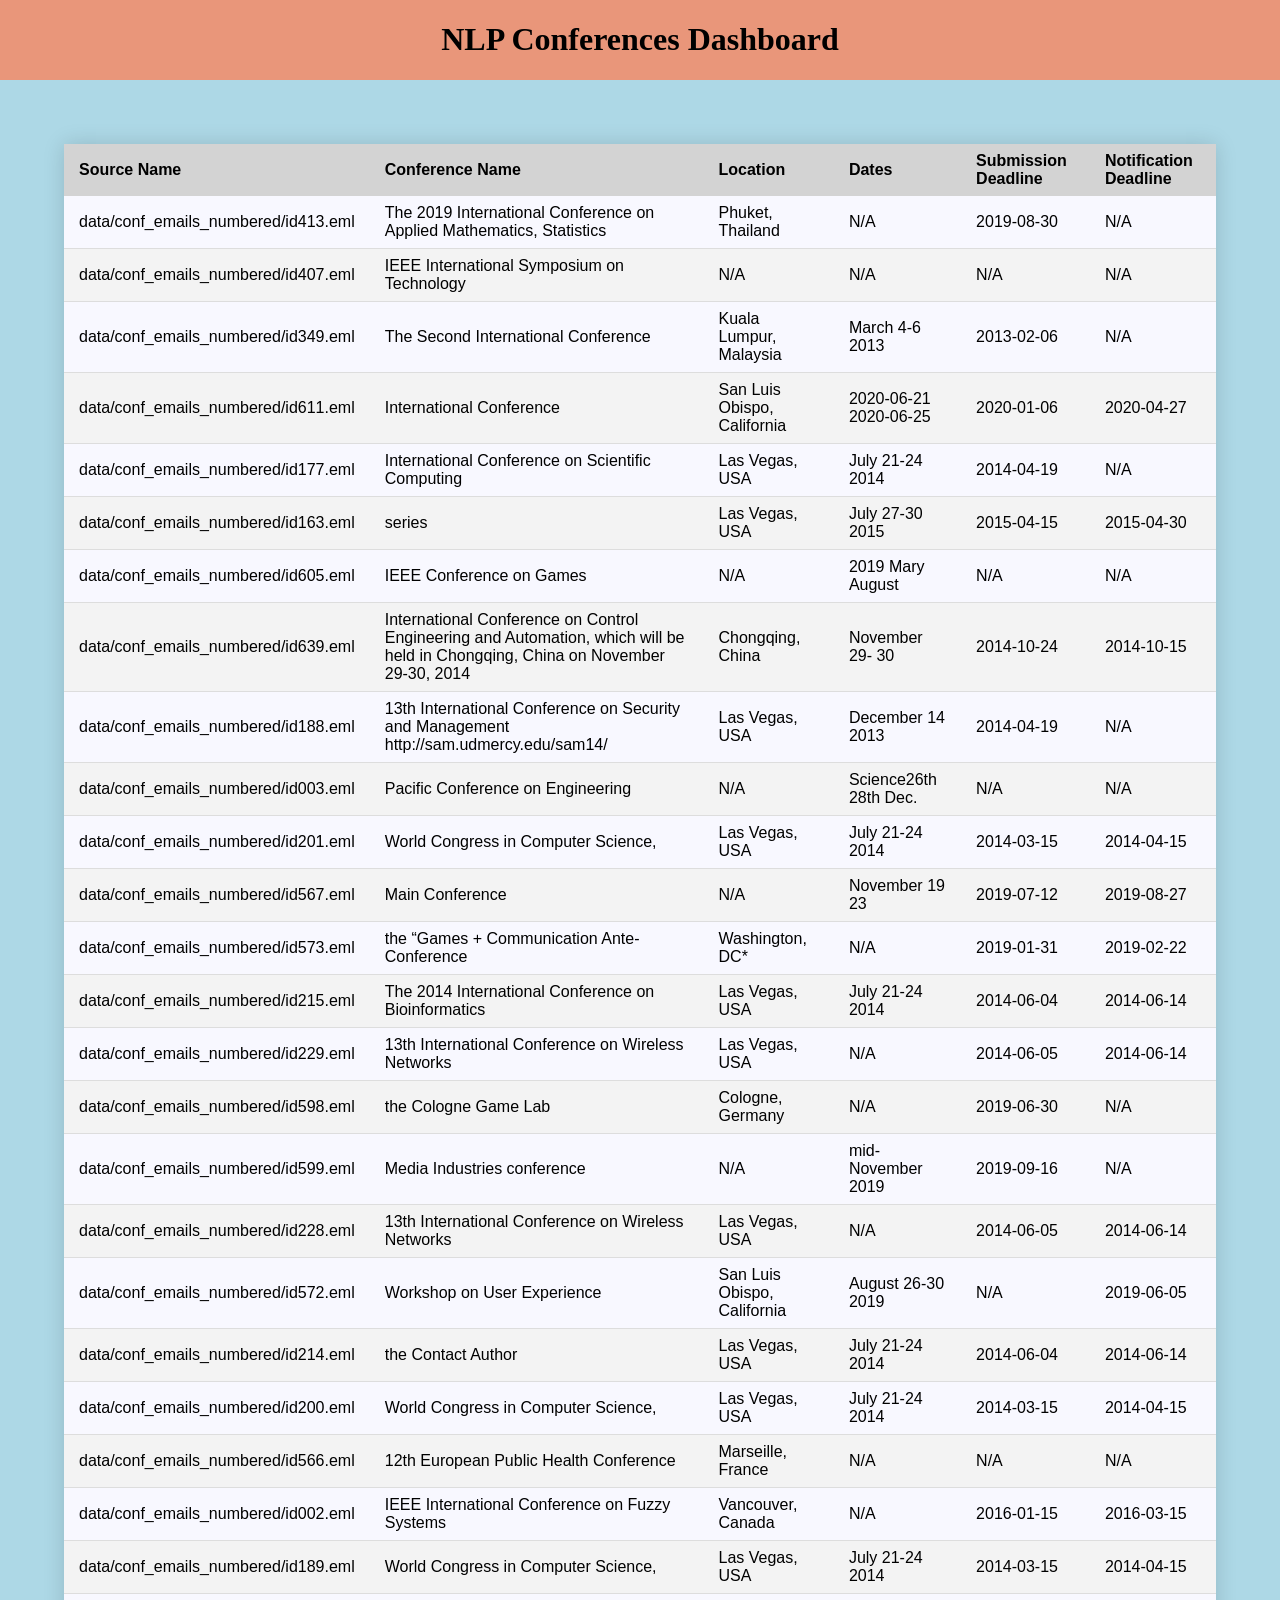
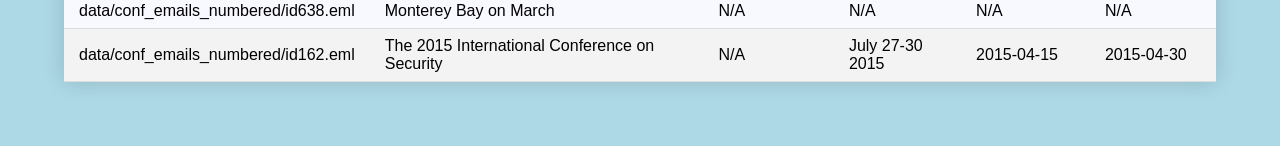
<file: docs/index.html>
<!DOCTYPE html>
<html>
 <head>
  <title>
   NLP Conferences Dashboard
  </title>
  <link href="index.css" rel="stylesheet"/>
 </head>
 <body>
  <div id="banner">
   <h1>
    NLP Conferences Dashboard
   </h1>
  </div>
  <div id="content">
   <table>
    <thead>
     <tr>
      <th>
       Source Name
      </th>
      <th>
       Conference Name
      </th>
      <th>
       Location
      </th>
      <th>
       Dates
      </th>
      <th>
       Submission Deadline
      </th>
      <th>
       Notification Deadline
      </th>
     </tr>
    </thead>
    <tbody>
     <tr>
      <td>
       data/conf_emails_numbered/id413.eml
      </td>
      <td>
       The 2019 International Conference on Applied Mathematics, Statistics
      </td>
      <td>
       Phuket, Thailand
      </td>
      <td>
       N/A
      </td>
      <td>
       2019-08-30
      </td>
      <td>
       N/A
      </td>
     </tr>
     <tr>
      <td>
       data/conf_emails_numbered/id407.eml
      </td>
      <td>
       IEEE International Symposium on
Technology
      </td>
      <td>
       N/A
      </td>
      <td>
       N/A
      </td>
      <td>
       N/A
      </td>
      <td>
       N/A
      </td>
     </tr>
     <tr>
      <td>
       data/conf_emails_numbered/id349.eml
      </td>
      <td>
       The Second International Conference
      </td>
      <td>
       Kuala Lumpur, Malaysia
      </td>
      <td>
       March 4-6 2013
      </td>
      <td>
       2013-02-06
      </td>
      <td>
       N/A
      </td>
     </tr>
     <tr>
      <td>
       data/conf_emails_numbered/id611.eml
      </td>
      <td>
       International Conference
      </td>
      <td>
       San Luis Obispo, California
      </td>
      <td>
       2020-06-21 2020-06-25
      </td>
      <td>
       2020-01-06
      </td>
      <td>
       2020-04-27
      </td>
     </tr>
     <tr>
      <td>
       data/conf_emails_numbered/id177.eml
      </td>
      <td>
       International Conference on Scientific Computing
      </td>
      <td>
       Las Vegas, USA
      </td>
      <td>
       July 21-24 2014
      </td>
      <td>
       2014-04-19
      </td>
      <td>
       N/A
      </td>
     </tr>
     <tr>
      <td>
       data/conf_emails_numbered/id163.eml
      </td>
      <td>
       series
      </td>
      <td>
       Las Vegas, USA
      </td>
      <td>
       July 27-30 2015
      </td>
      <td>
       2015-04-15
      </td>
      <td>
       2015-04-30
      </td>
     </tr>
     <tr>
      <td>
       data/conf_emails_numbered/id605.eml
      </td>
      <td>
       IEEE Conference on Games
      </td>
      <td>
       N/A
      </td>
      <td>
       2019 Mary August
      </td>
      <td>
       N/A
      </td>
      <td>
       N/A
      </td>
     </tr>
     <tr>
      <td>
       data/conf_emails_numbered/id639.eml
      </td>
      <td>
       International Conference on Control Engineering and Automation, which will be held in Chongqing, China on November 29-30, 2014
      </td>
      <td>
       Chongqing, China
      </td>
      <td>
       November 29- 30
      </td>
      <td>
       2014-10-24
      </td>
      <td>
       2014-10-15
      </td>
     </tr>
     <tr>
      <td>
       data/conf_emails_numbered/id188.eml
      </td>
      <td>
       13th International Conference on Security and Management
  http://sam.udmercy.edu/sam14/
      </td>
      <td>
       Las Vegas, USA
      </td>
      <td>
       December 14 2013
      </td>
      <td>
       2014-04-19
      </td>
      <td>
       N/A
      </td>
     </tr>
     <tr>
      <td>
       data/conf_emails_numbered/id003.eml
      </td>
      <td>
       Pacific Conference on Engineering
      </td>
      <td>
       N/A
      </td>
      <td>
       Science26th 28th Dec.
      </td>
      <td>
       N/A
      </td>
      <td>
       N/A
      </td>
     </tr>
     <tr>
      <td>
       data/conf_emails_numbered/id201.eml
      </td>
      <td>
       World Congress in Computer Science,
      </td>
      <td>
       Las Vegas, USA
      </td>
      <td>
       July 21-24 2014
      </td>
      <td>
       2014-03-15
      </td>
      <td>
       2014-04-15
      </td>
     </tr>
     <tr>
      <td>
       data/conf_emails_numbered/id567.eml
      </td>
      <td>
       Main Conference
      </td>
      <td>
       N/A
      </td>
      <td>
       November 19 23
      </td>
      <td>
       2019-07-12
      </td>
      <td>
       2019-08-27
      </td>
     </tr>
     <tr>
      <td>
       data/conf_emails_numbered/id573.eml
      </td>
      <td>
       the “Games + Communication Ante-Conference
      </td>
      <td>
       Washington, DC*
      </td>
      <td>
       N/A
      </td>
      <td>
       2019-01-31
      </td>
      <td>
       2019-02-22
      </td>
     </tr>
     <tr>
      <td>
       data/conf_emails_numbered/id215.eml
      </td>
      <td>
       The 2014 International Conference on Bioinformatics
      </td>
      <td>
       Las Vegas, USA
      </td>
      <td>
       July 21-24 2014
      </td>
      <td>
       2014-06-04
      </td>
      <td>
       2014-06-14
      </td>
     </tr>
     <tr>
      <td>
       data/conf_emails_numbered/id229.eml
      </td>
      <td>
       13th International Conference on Wireless Networks
      </td>
      <td>
       Las Vegas, USA
      </td>
      <td>
       N/A
      </td>
      <td>
       2014-06-05
      </td>
      <td>
       2014-06-14
      </td>
     </tr>
     <tr>
      <td>
       data/conf_emails_numbered/id598.eml
      </td>
      <td>
       the Cologne Game Lab
      </td>
      <td>
       Cologne, Germany
      </td>
      <td>
       N/A
      </td>
      <td>
       2019-06-30
      </td>
      <td>
       N/A
      </td>
     </tr>
     <tr>
      <td>
       data/conf_emails_numbered/id599.eml
      </td>
      <td>
       Media Industries conference
      </td>
      <td>
       N/A
      </td>
      <td>
       mid-November 2019
      </td>
      <td>
       2019-09-16
      </td>
      <td>
       N/A
      </td>
     </tr>
     <tr>
      <td>
       data/conf_emails_numbered/id228.eml
      </td>
      <td>
       13th International Conference on Wireless Networks
      </td>
      <td>
       Las Vegas, USA
      </td>
      <td>
       N/A
      </td>
      <td>
       2014-06-05
      </td>
      <td>
       2014-06-14
      </td>
     </tr>
     <tr>
      <td>
       data/conf_emails_numbered/id572.eml
      </td>
      <td>
       Workshop on User Experience
      </td>
      <td>
       San Luis Obispo, California
      </td>
      <td>
       August 26-30 2019
      </td>
      <td>
       N/A
      </td>
      <td>
       2019-06-05
      </td>
     </tr>
     <tr>
      <td>
       data/conf_emails_numbered/id214.eml
      </td>
      <td>
       the Contact Author
      </td>
      <td>
       Las Vegas, USA
      </td>
      <td>
       July 21-24 2014
      </td>
      <td>
       2014-06-04
      </td>
      <td>
       2014-06-14
      </td>
     </tr>
     <tr>
      <td>
       data/conf_emails_numbered/id200.eml
      </td>
      <td>
       World Congress in Computer Science,
      </td>
      <td>
       Las Vegas, USA
      </td>
      <td>
       July 21-24 2014
      </td>
      <td>
       2014-03-15
      </td>
      <td>
       2014-04-15
      </td>
     </tr>
     <tr>
      <td>
       data/conf_emails_numbered/id566.eml
      </td>
      <td>
       12th European Public Health Conference
      </td>
      <td>
       Marseille, France
      </td>
      <td>
       N/A
      </td>
      <td>
       N/A
      </td>
      <td>
       N/A
      </td>
     </tr>
     <tr>
      <td>
       data/conf_emails_numbered/id002.eml
      </td>
      <td>
       IEEE International Conference on Fuzzy Systems
      </td>
      <td>
       Vancouver, Canada
      </td>
      <td>
       N/A
      </td>
      <td>
       2016-01-15
      </td>
      <td>
       2016-03-15
      </td>
     </tr>
     <tr>
      <td>
       data/conf_emails_numbered/id189.eml
      </td>
      <td>
       World Congress in Computer Science,
      </td>
      <td>
       Las Vegas, USA
      </td>
      <td>
       July 21-24 2014
      </td>
      <td>
       2014-03-15
      </td>
      <td>
       2014-04-15
      </td>
     </tr>
     <tr>
      <td>
       data/conf_emails_numbered/id638.eml
      </td>
      <td>
       Monterey Bay on March
      </td>
      <td>
       N/A
      </td>
      <td>
       N/A
      </td>
      <td>
       N/A
      </td>
      <td>
       N/A
      </td>
     </tr>
     <tr>
      <td>
       data/conf_emails_numbered/id162.eml
      </td>
      <td>
       The 2015 International Conference on Security
      </td>
      <td>
       N/A
      </td>
      <td>
       July 27-30 2015
      </td>
      <td>
       2015-04-15
      </td>
      <td>
       2015-04-30
      </td>
     </tr>
    </tbody>
   </table>
  </div>
 </body>
</html>
</file>
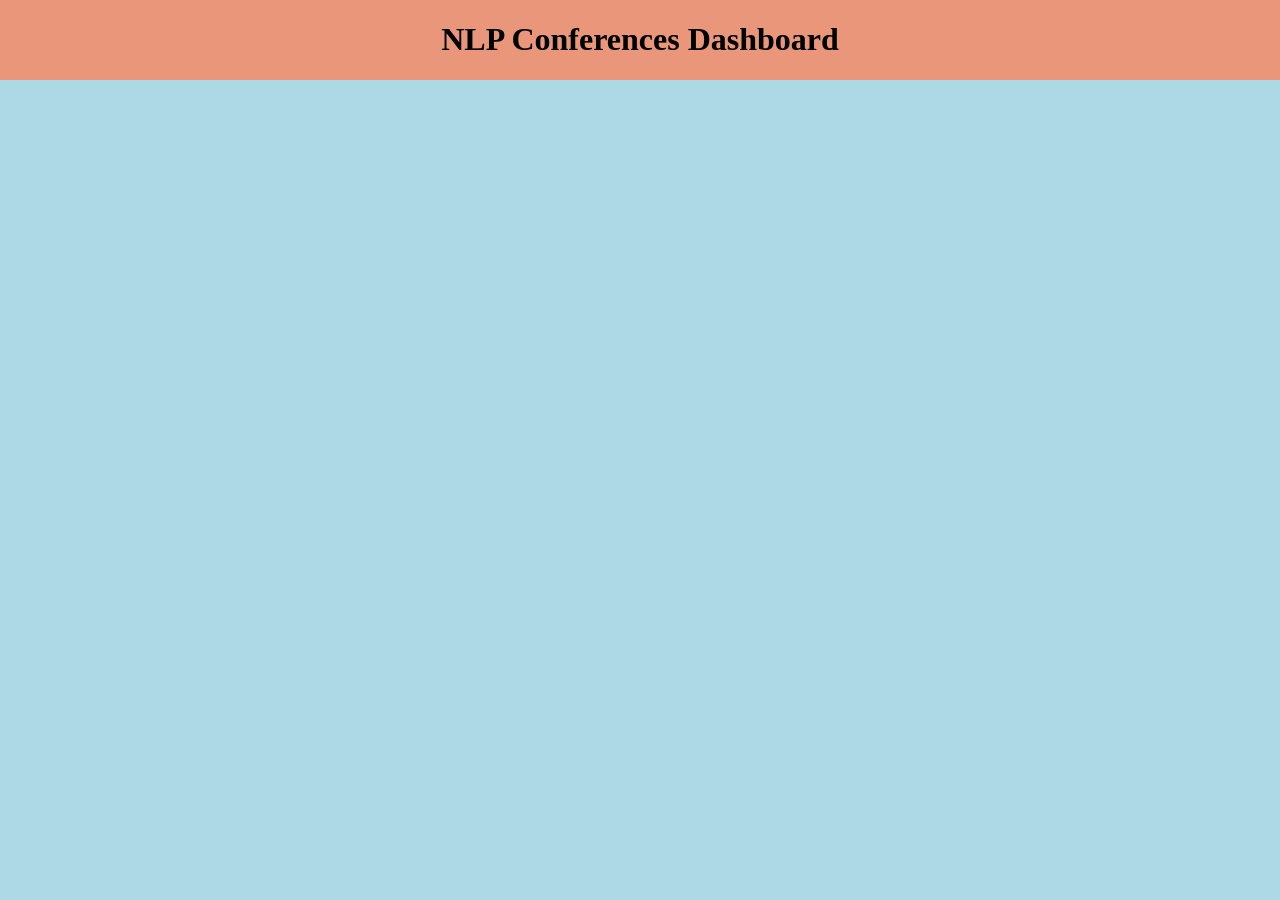
<file: docs/index_template.html>
<!DOCTYPE html>
<html>
   <head>
      <title>NLP Conferences Dashboard</title>
      <link rel="stylesheet" href="index.css">
   </head>
   <body>
      <div id="banner">
         <h1>NLP Conferences Dashboard</h1>
      </div>
      <div id="content">
         <table>
            <thead></thead>
            <tbody></tbody>
         </table>
      </div>
   </body>
</html>
</file>
<file: docs/index.css>
body {
   background-color: lightblue;
   margin: 0;
}

#banner {
   background-color: darksalmon;
   display: flex;
   justify-content: center;
   align-items: center;
}

#content {
   display: flex;
   justify-content: center;
   margin: 5% auto;
}

table {
   border-collapse: collapse;
   background-color: ghostwhite;
   box-shadow: 0 0 20px rgba(0, 0, 0, 0.15);
   max-width: 90%;
   font-family: sans-serif;
}

thead tr {
   background-color: lightgrey;
   text-align: left;
}

tbody tr {
   border-bottom: 1px solid #dddddd;
}

tbody tr:nth-of-type(even) {
   background-color: #f3f3f3;
}

th, td {
   padding: 8px 15px;
}
</file>
